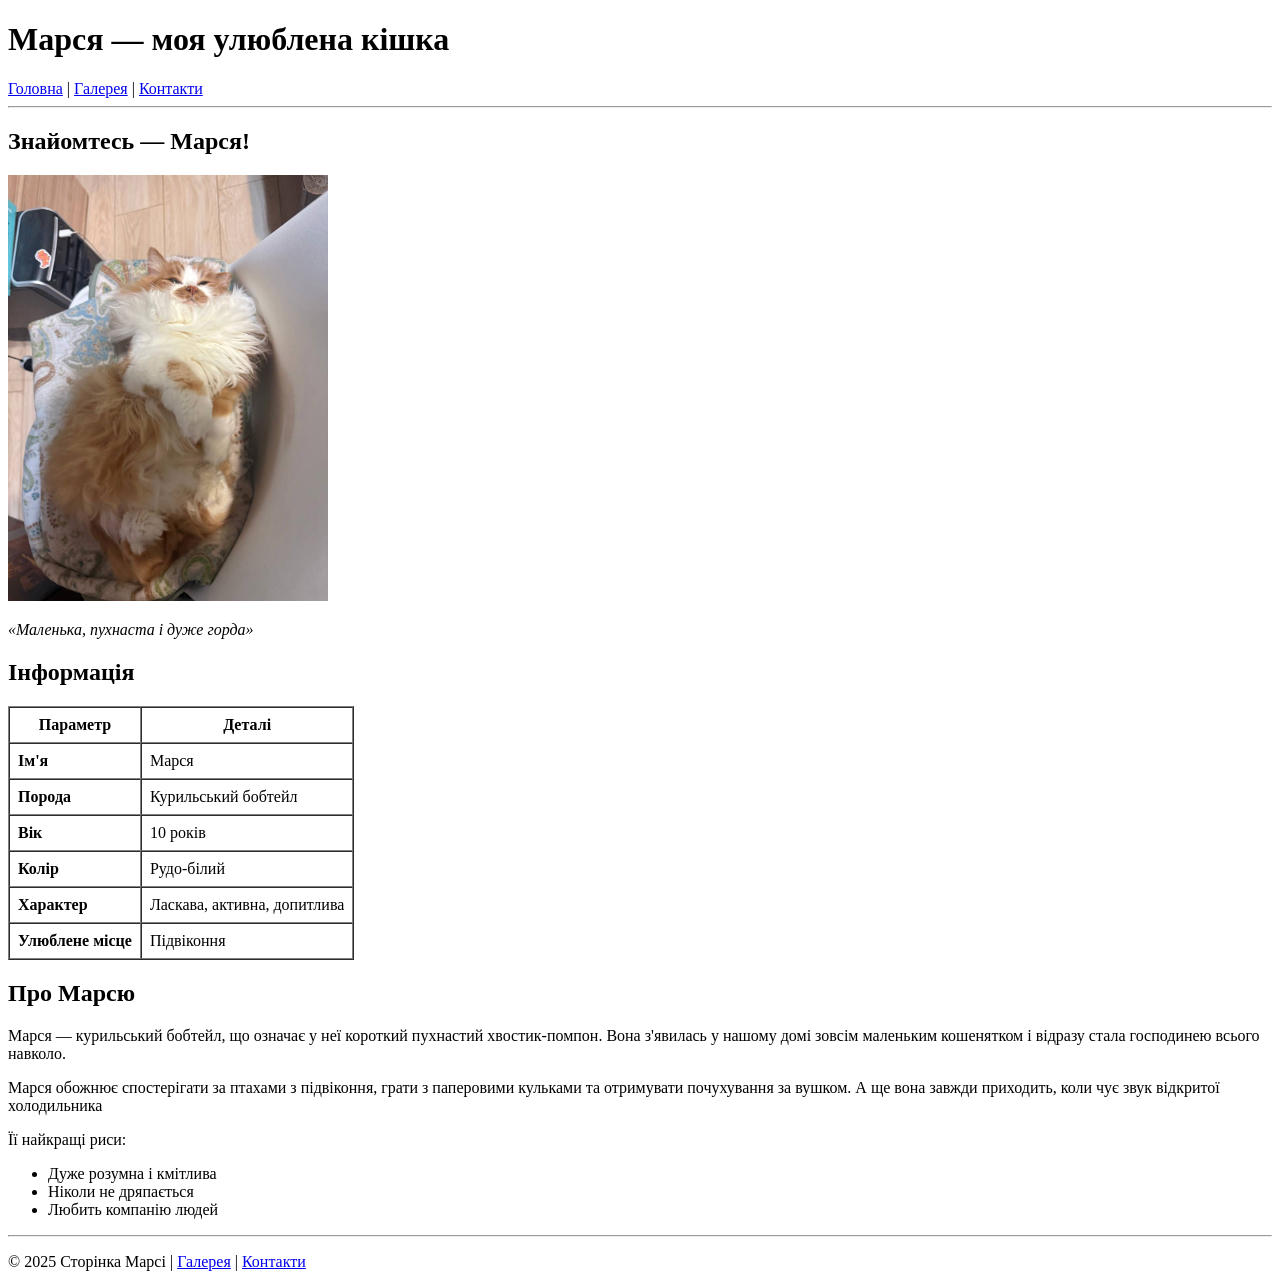
<file: index.html>
<!DOCTYPE html>
<html lang="uk">
<head>
  <meta charset="UTF-8">
  <meta name="viewport" content="width=device-width, initial-scale=1.0">
  <title>Марся — курильський бобтейл</title>
</head>
<body>

  <header>
    <h1> Марся — моя улюблена кішка</h1>
    <nav>
      <a href="index.html">Головна</a> |
      <a href="pages/gallery.html">Галерея</a> |
      <a href="pages/contact.html">Контакти</a>
    </nav>
    <hr>
  </header>

  <main>

    <section>
      <h2>Знайомтесь — Марся!</h2>
      <img src="photo/marsya-main.jpg" alt="Марся — курильський бобтейл" width="320">
      <p><em>«Маленька, пухнаста і дуже горда»</em></p>
    </section>

    <section>
      <h2>Інформація</h2>
      <table border="1" cellpadding="8" cellspacing="0">
        <tr>
          <th>Параметр</th>
          <th>Деталі</th>
        </tr>
        <tr>
          <td><b>Ім'я</b></td>
          <td>Марся</td>
        </tr>
        <tr>
          <td><b>Порода</b></td>
          <td>Курильський бобтейл</td>
        </tr>
        <tr>
          <td><b>Вік</b></td>
          <td>10 років</td>
        </tr>
        <tr>
          <td><b>Колір</b></td>
          <td>Рудо-білий</td>
        </tr>
        <tr>
          <td><b>Характер</b></td>
          <td>Ласкава, активна, допитлива</td>
        </tr>
        <tr>
          <td><b>Улюблене місце</b></td>
          <td>Підвіконня</td>
        </tr>
      </table>
    </section>

    <section>
      <h2>Про Марсю</h2>
      <p>
        Марся — курильський бобтейл, що означає у неї короткий пухнастий хвостик-помпон.
        Вона з'явилась у нашому домі зовсім маленьким кошенятком і відразу стала
        господинею всього навколо.
      </p>
      <p>
        Марся обожнює спостерігати за птахами з підвіконня, грати з паперовими кульками
        та отримувати почухування за вушком. А ще вона завжди приходить, коли чує
        звук відкритої холодильника 
      </p>
      <p>Її найкращі риси:</p>
      <ul>
        <li>Дуже розумна і кмітлива</li>
        <li>Ніколи не дряпається</li>
        <li>Любить компанію людей</li>
      </ul>
    </section>

  </main>

  <hr>
  <footer>
    <p>
      &copy; 2025 Сторінка Марсі |
      <a href="pages/gallery.html">Галерея</a> |
      <a href="pages/contact.html">Контакти</a>
    </p>
  </footer>

</body>
</html>
</file>
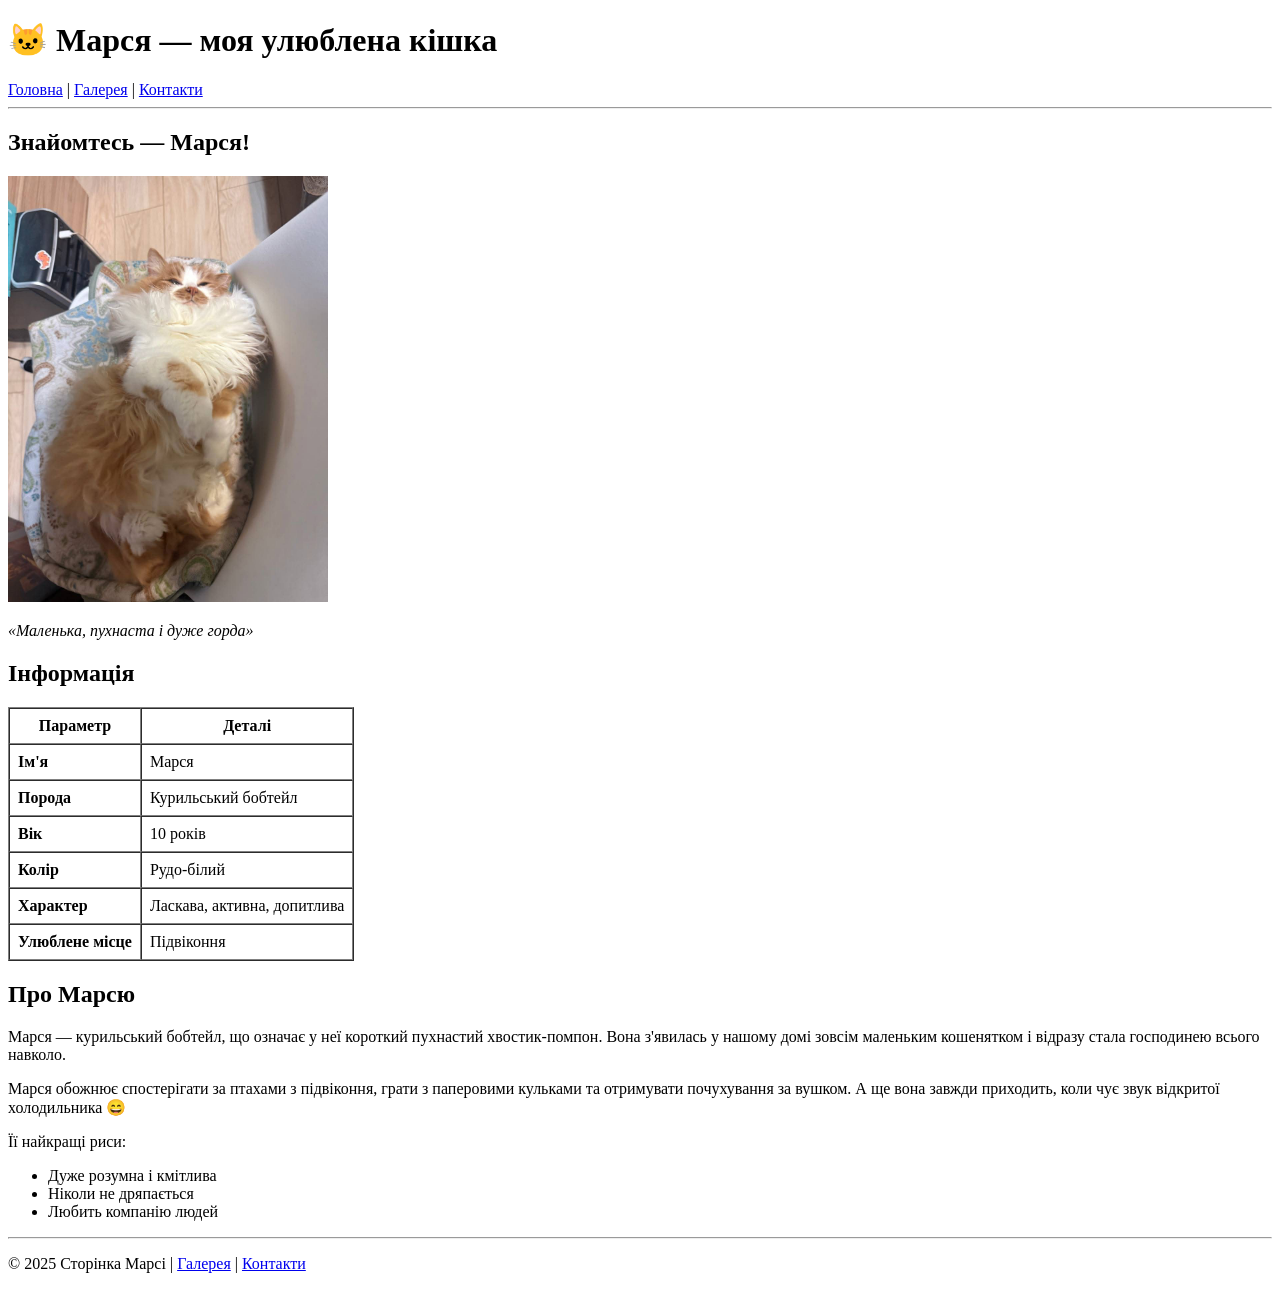
<file: marsya-site/index.html>
<!DOCTYPE html>
<html lang="uk">
<head>
  <meta charset="UTF-8">
  <meta name="viewport" content="width=device-width, initial-scale=1.0">
  <title>Марся — курильський бобтейл</title>
</head>
<body>

  <header>
    <h1>🐱 Марся — моя улюблена кішка</h1>
    <nav>
      <a href="index.html">Головна</a> |
      <a href="pages/gallery.html">Галерея</a> |
      <a href="pages/contact.html">Контакти</a>
    </nav>
    <hr>
  </header>

  <main>

    <section>
      <h2>Знайомтесь — Марся!</h2>
      <img src="photo/marsya-main.jpg" alt="Марся — курильський бобтейл" width="320">
      <p><em>«Маленька, пухнаста і дуже горда»</em></p>
    </section>

    <section>
      <h2>Інформація</h2>
      <table border="1" cellpadding="8" cellspacing="0">
        <tr>
          <th>Параметр</th>
          <th>Деталі</th>
        </tr>
        <tr>
          <td><b>Ім'я</b></td>
          <td>Марся</td>
        </tr>
        <tr>
          <td><b>Порода</b></td>
          <td>Курильський бобтейл</td>
        </tr>
        <tr>
          <td><b>Вік</b></td>
          <td>10 років</td>
        </tr>
        <tr>
          <td><b>Колір</b></td>
          <td>Рудо-білий</td>
        </tr>
        <tr>
          <td><b>Характер</b></td>
          <td>Ласкава, активна, допитлива</td>
        </tr>
        <tr>
          <td><b>Улюблене місце</b></td>
          <td>Підвіконня</td>
        </tr>
      </table>
    </section>

    <section>
      <h2>Про Марсю</h2>
      <p>
        Марся — курильський бобтейл, що означає у неї короткий пухнастий хвостик-помпон.
        Вона з'явилась у нашому домі зовсім маленьким кошенятком і відразу стала
        господинею всього навколо.
      </p>
      <p>
        Марся обожнює спостерігати за птахами з підвіконня, грати з паперовими кульками
        та отримувати почухування за вушком. А ще вона завжди приходить, коли чує
        звук відкритої холодильника 😄
      </p>
      <p>Її найкращі риси:</p>
      <ul>
        <li>Дуже розумна і кмітлива</li>
        <li>Ніколи не дряпається</li>
        <li>Любить компанію людей</li>
      </ul>
    </section>

  </main>

  <hr>
  <footer>
    <p>
      &copy; 2025 Сторінка Марсі |
      <a href="pages/gallery.html">Галерея</a> |
      <a href="pages/contact.html">Контакти</a>
    </p>
  </footer>

</body>
</html>
</file>
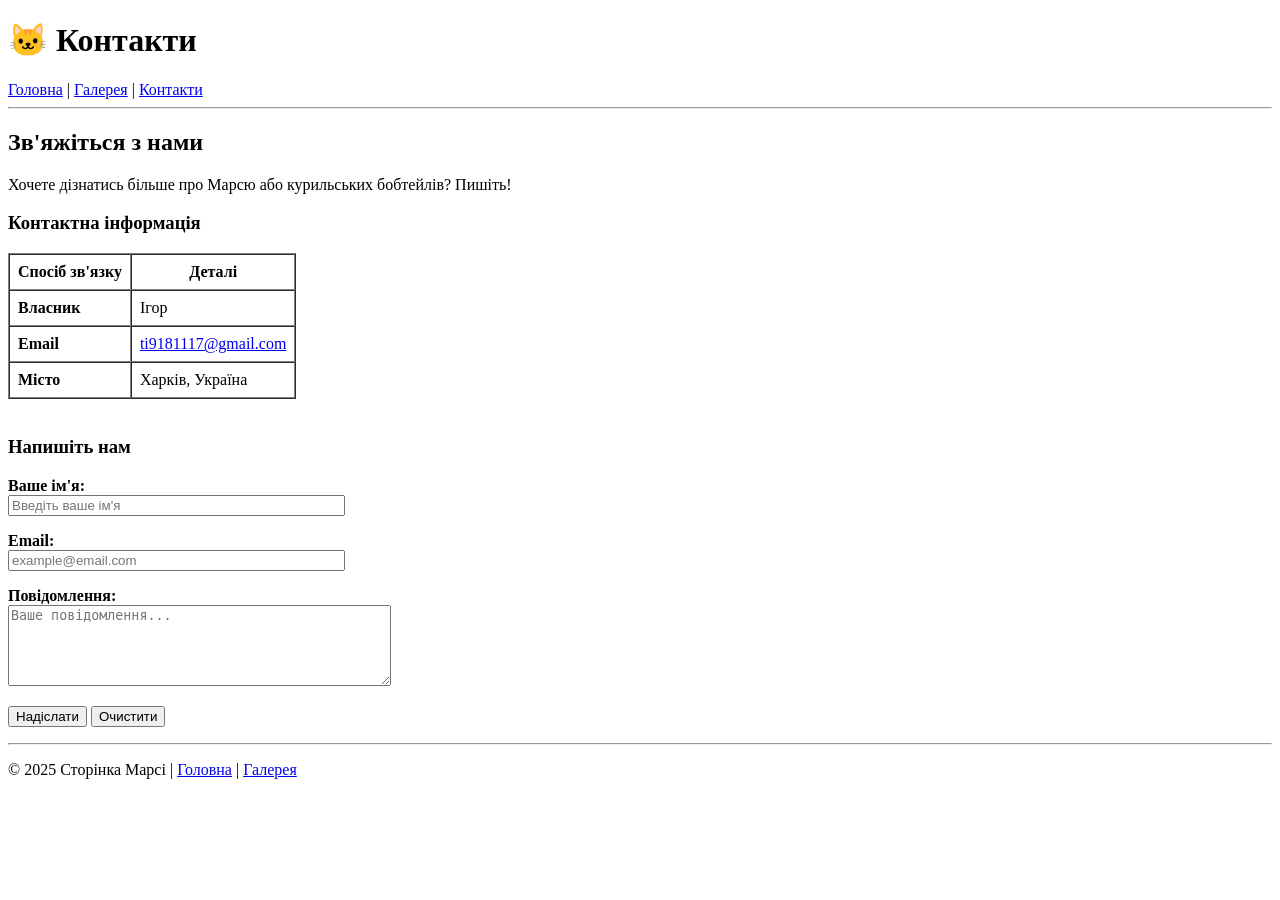
<file: pages/contact.html>
<!DOCTYPE html>
<html lang="uk">
<head>
  <meta charset="UTF-8">
  <meta name="viewport" content="width=device-width, initial-scale=1.0">
  <title>Контакти — Марся</title>
</head>
<body>

  <header>
    <h1>🐱 Контакти</h1>
    <nav>
      <a href="../index.html">Головна</a> |
      <a href="gallery.html">Галерея</a> |
      <a href="contact.html">Контакти</a>
    </nav>
    <hr>
  </header>

  <main>
    <h2>Зв'яжіться з нами</h2>
    <p>Хочете дізнатись більше про Марсю або курильських бобтейлів? Пишіть!</p>

    <h3>Контактна інформація</h3>
    <table border="1" cellpadding="8" cellspacing="0">
      <tr>
        <th>Спосіб зв'язку</th>
        <th>Деталі</th>
      </tr>
      <tr>
        <td><b>Власник</b></td>
        <td>Ігор</td>
      </tr>
      <tr>
        <td><b>Email</b></td>
        <td><a href="mailto:ti9181117@gmail.com">ti9181117@gmail.com</a></td>
      </tr>
      <tr>
        <td><b>Місто</b></td>
        <td>Харків, Україна</td>
      </tr>
    </table>

    <br>

    <h3>Напишіть нам</h3>

    <form action="#" method="post">
      <p>
        <label for="name"><b>Ваше ім'я:</b></label><br>
        <input type="text" id="name" name="name" size="40" placeholder="Введіть ваше ім'я">
      </p>
      <p>
        <label for="email"><b>Email:</b></label><br>
        <input type="email" id="email" name="email" size="40" placeholder="example@email.com">
      </p>
      <p>
        <label for="message"><b>Повідомлення:</b></label><br>
        <textarea id="message" name="message" rows="5" cols="45" placeholder="Ваше повідомлення..."></textarea>
      </p>
      <p>
        <input type="submit" value="Надіслати">
        <input type="reset" value="Очистити">
      </p>
    </form>

  </main>

  <hr>
  <footer>
    <p>
      &copy; 2025 Сторінка Марсі |
      <a href="../index.html">Головна</a> |
      <a href="gallery.html">Галерея</a>
    </p>
  </footer>

</body>
</html>
</file>
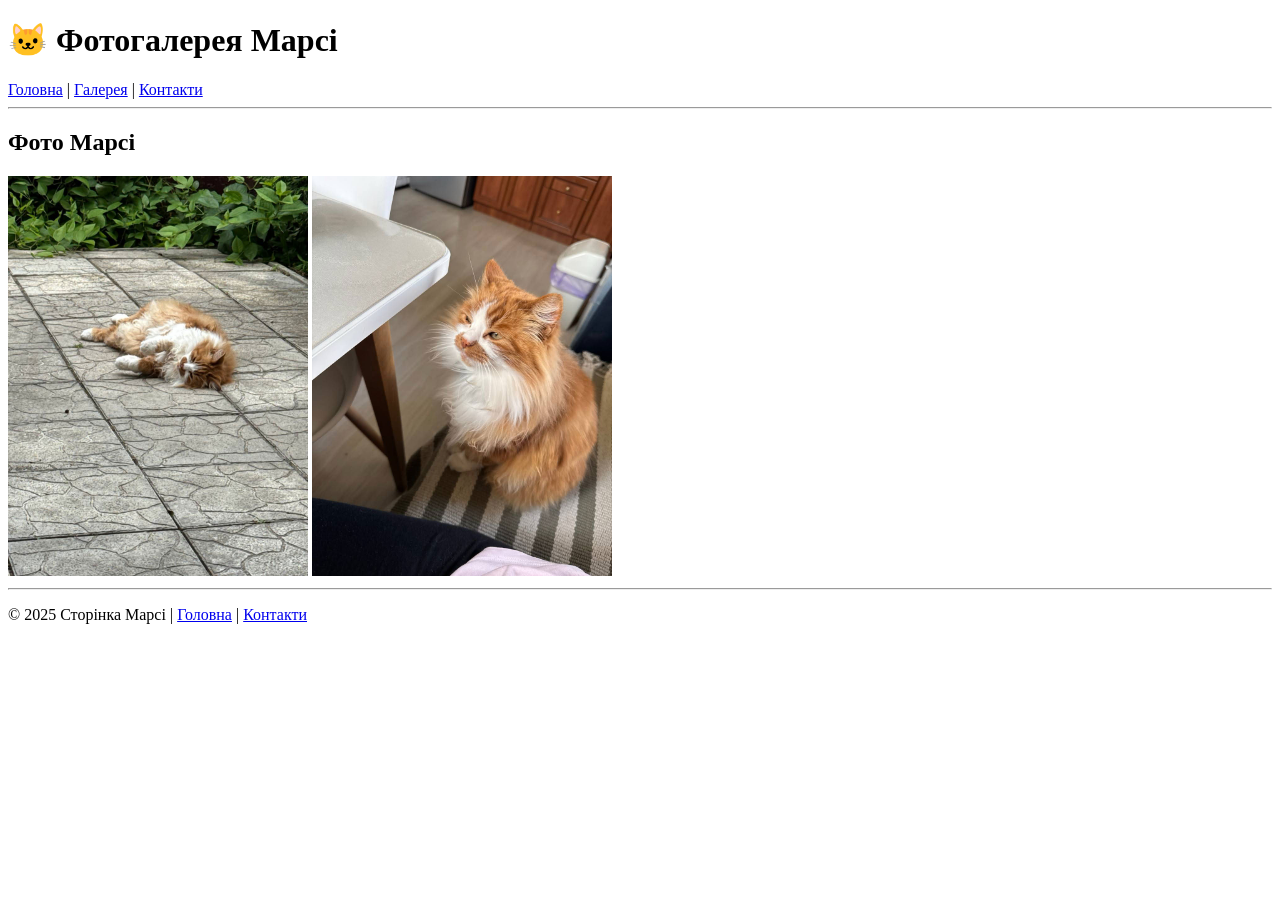
<file: pages/gallery.html>
<!DOCTYPE html>
<html lang="uk">
<head>
  <meta charset="UTF-8">
  <meta name="viewport" content="width=device-width, initial-scale=1.0">
  <title>Галерея — Марся</title>
</head>
<body>

  <header>
    <h1>🐱 Фотогалерея Марсі</h1>
    <nav>
      <a href="../index.html">Головна</a> |
      <a href="gallery.html">Галерея</a> |
      <a href="contact.html">Контакти</a>
    </nav>
    <hr>
  </header>

  <main>
    <h2>Фото Марсі</h2>

    <img src="../photo/marsya-1.jpg" alt="Марся" width="300">
    <img src="../photo/marsya-2.jpg" alt="Марся" width="300">

  </main>

  <hr>
  <footer>
    <p>
      &copy; 2025 Сторінка Марсі |
      <a href="../index.html">Головна</a> |
      <a href="contact.html">Контакти</a>
    </p>
  </footer>

</body>
</html>
</file>
